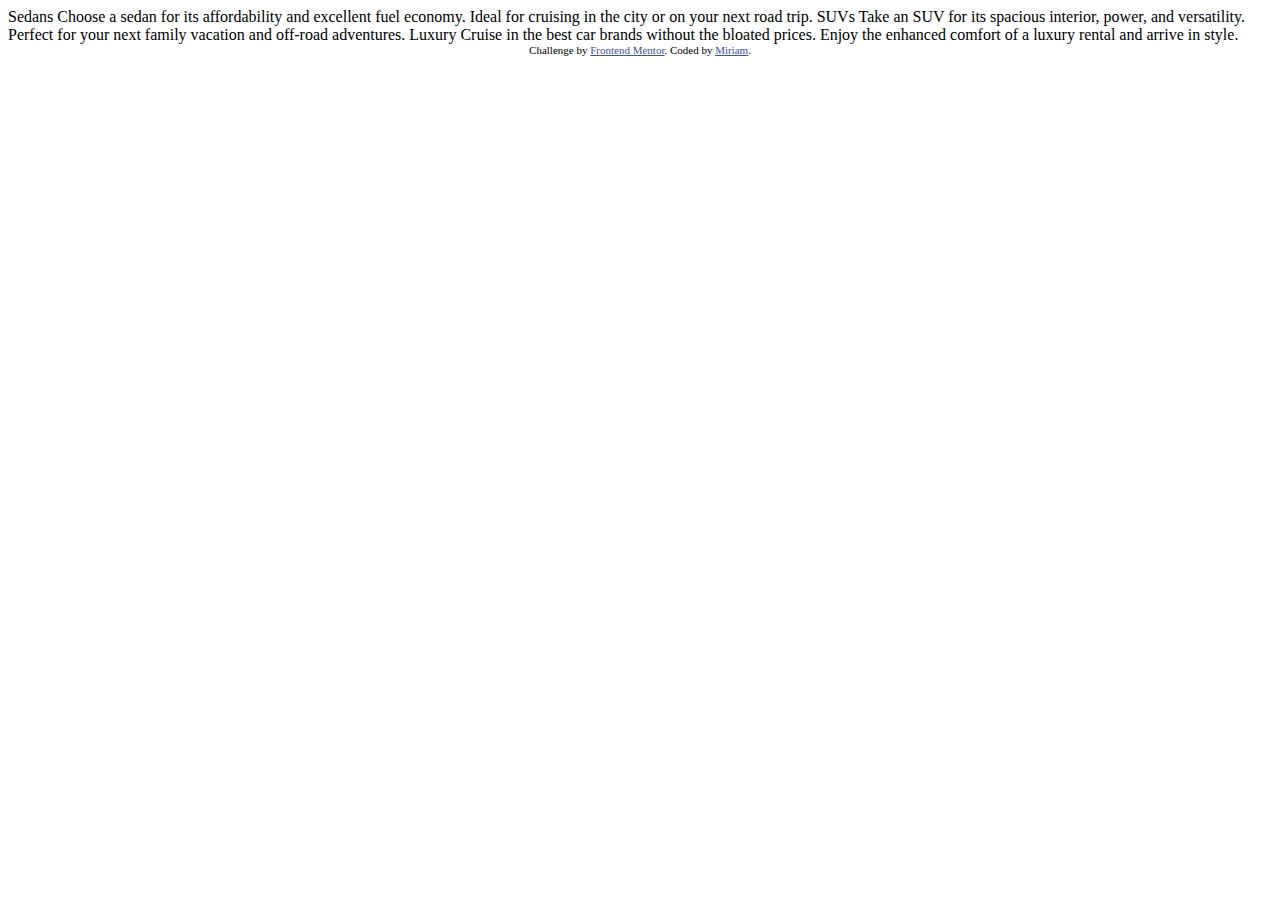
<file: 3-column-preview-card-component-main/3-column-preview-card-component-main/3-column-preview-card-component-main/index.html>
<!DOCTYPE html>
<html lang="en">
<head>
  <meta charset="UTF-8">
  <meta name="viewport" content="width=device-width, initial-scale=1.0"> <!-- displays site properly based on user's device -->

  <link rel="icon" type="image/png" sizes="32x32" href="./images/favicon-32x32.png">
  
  <title>Frontend Mentor | 3-column preview card component</title>

  <!-- Feel free to remove these styles or customise in your own stylesheet 👍 -->
  <style>
    .attribution { font-size: 11px; text-align: center; }
    .attribution a { color: hsl(228, 45%, 44%); }
  </style>
</head>
<body>
  
  Sedans
  Choose a sedan for its affordability and excellent fuel economy. Ideal for cruising in the city 
  or on your next road trip.

  SUVs
  Take an SUV for its spacious interior, power, and versatility. Perfect for your next family vacation 
  and off-road adventures.

  Luxury
  Cruise in the best car brands without the bloated prices. Enjoy the enhanced comfort of a luxury 
  rental and arrive in style.
  
  <div class="attribution">
    Challenge by <a href="https://www.frontendmentor.io?ref=challenge" target="_blank">Frontend Mentor</a>. 
    Coded by <a href="#">Miriam</a>.
  </div>
</body>
</html>
</file>
